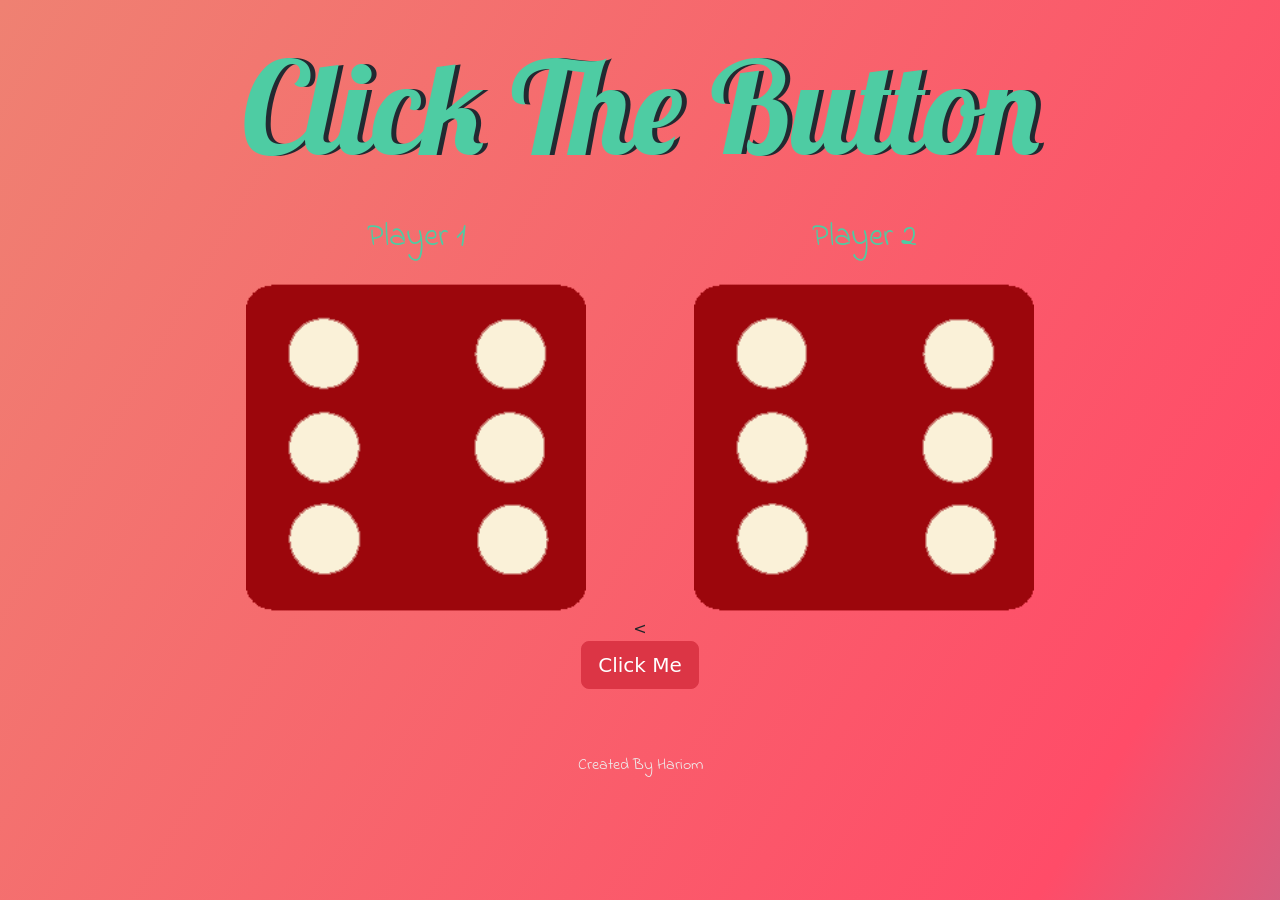
<file: index.html>
<!DOCTYPE html>
<html lang="en" dir="ltr">
  <head>
    <meta charset="utf-8" />
    <title>Dicee</title>
    <link
      href="https://cdn.jsdelivr.net/npm/bootstrap@5.3.0/dist/css/bootstrap.min.css"
      rel="stylesheet"
      integrity="sha384-9ndCyUaIbzAi2FUVXJi0CjmCapSmO7SnpJef0486qhLnuZ2cdeRhO02iuK6FUUVM"
      crossorigin="anonymous"
    />
    <link rel="stylesheet" href="styles.css" />
    <link
      href="https://fonts.googleapis.com/css?family=Indie+Flower|Lobster"
      rel="stylesheet"
    />
  </head>
  <body>
    <div class="container">
      <div class="row">
        <div class="col-4 col-sm-12">
          <h1>Click The Button</h1>
        </div>
        <div class="dice col-2 col-sm-6">
          <p>Player 1</p>
          <img class="img1" src="./images/dice6.png" />
        </div>

        <div class="dice col-2 col-sm-6">
          <p>Player 2</p>
          <img class="img2" src="./images/dice6.png" />
        </div>
        <
      </div>
    </div>
    <div>
      <button type="button" class="btn btn-danger btn-lg">Click Me</button>
    </div>
    <script src="index.js"></script>
  </body>

  <footer>Created By Hariom</footer>
</html>
</file>
<file: styles.css>
/* Set the width and center align the container */
.container {
  width: 70%;
  margin: auto;
  text-align: center;
}

/* Center align and display the dice inline */
.dice {
  text-align: center;
  display: inline-block;
}

/* Styling for the button */
.button {
  background-color: crimson;
  border-radius: 5px;
  padding: 15px;
}

/* Styling for the image container */
.imgContainer {
  display: flex;
  justify-content: center;
  align-items: center;
}

/* Center align and display elements as flex */
div {
  display: flex;
  justify-content: center;
  align-items: center;
}

/* Set the background color of the body */
body {
  background-color: #393E46;
}

/* Styling for the heading */
h1 {
  display: block;
  margin: 30px;
  font-family: 'Lobster', cursive;
  text-shadow: 5px 0 #232931;
  font-size: 8rem;
  color: #4ECCA3;
}

/* Styling for paragraphs */
p {
  font-size: 2rem;
  color: #4ECCA3;
  font-family: 'Indie Flower', cursive;
}

/* Set the width of images */
img {
  width: 80%;
}

/* Styling for the footer */
footer {
  margin-top: 5%;
  color: #EEEEEE;
  text-align: center;
  font-family: 'Indie Flower', cursive;
}

/* Styling for the scrollbars */
::-webkit-scrollbar {
  background-color: transparent;
  width: 10px;
}

/* Styling for the scrollbar thumb */
::-webkit-scrollbar-thumb {
  background: linear-gradient(#FFFFFF, #6284FF, #FF0000);
  border-radius: 100px;
}

/* Set the background gradient for the body */
body {
  background: linear-gradient(300deg, #00bfff, #ff4c68, #ef8172);
  background-size: 180% 180%;
  animation: gradient-animation 10s ease infinite;
}

/* Animation for the background gradients */
@keyframes gradient-animation {
  0% {
    background-position: 0% 50%;
  }
  50% {
    background-position: 100% 50%;
  }
  100% {
    background-position: 0% 50%;
  }
}
</file>
